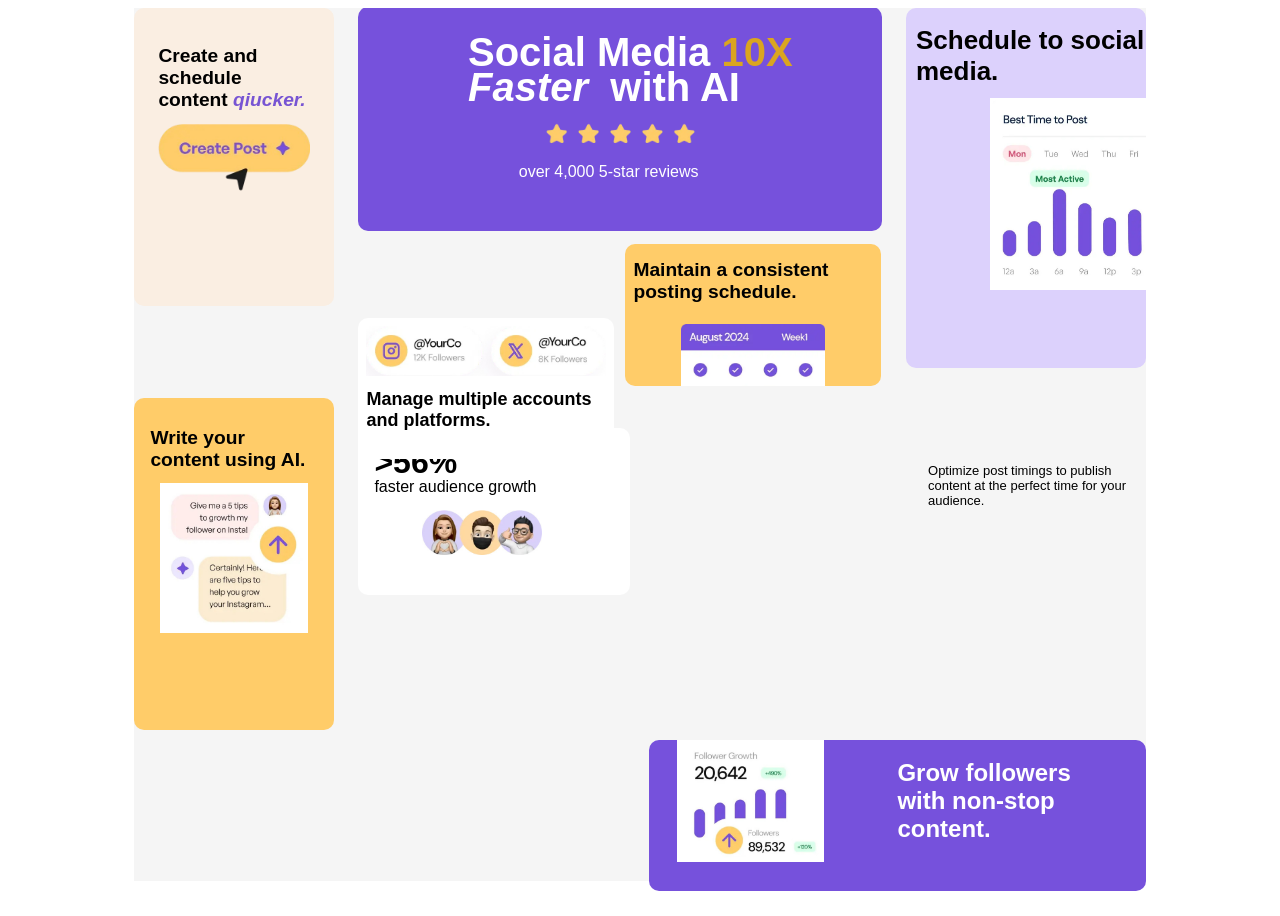
<file: index.html>
<!DOCTYPE html>
<html lang="en">
  <head>
    <!-- Link to the CSS file -->
    <link rel="stylesheet" href="style.css" />
    <meta charset="UTF-8" />
    <meta name="viewport" content="width=device-width, initial-scale=1.0" />
    <title>1st project Grid layout</title>
  </head>
  <body>
    <!-- Parent container which contains child divs in it -->
    <div class="parent">
      <div class="child child1">
        <b>
          <h1>
            Create and schedule content <span><i>qiucker.</i></span>
          </h1></b
        >

        <img
          src="./assets/images/illustration-create-post-ezgif.com-webp-to-jpg-converter-removebg-preview.png"
          alt="Fallback Image"
        />
      </div>
      <div class="child child2">
        <h1>
          Social Media <span>10X</span>
          <span class="one"><i>Faster</i>&nbsp; with AI</span>
        </h1>

        <img
          src="./assets/images/illustration-five-stars-ezgif.com-webp-to-jpg-converter-removebg-preview.png"
          alt=""
        />

        <p>over 4,000 5-star reviews</p>
      </div>
      <div class="child child3">
        <div class="in">
          <h1>>56%</h1>
          <p>faster audience growth</p>
        </div>
        <br class="br" />
        <img
          src="./assets/images/illustration-audience-growth-ezgif.com-webp-to-jpg-converter.jpg"
          alt=""
        />
      </div>
      <div class="child child4">
        <h1>Grow followers with non-stop content.</h1>
        <img
          src="./assets/images/illustration-grow-followers-ezgif.com-webp-to-jpg-converter.jpg"
          alt=""
        />
      </div>
      <div class="child child5">
        <h1>Schedule to social media.</h1>
        <div class="p">
          <p>
            Optimize post timings to publish content at the perfect time for
            your audience.
          </p>
        </div>
        <img
          src="./assets/images/illustration-schedule-posts-ezgif.com-webp-to-jpg-converter.jpg"
          alt=""
        />
      </div>
      <div class="child child6">
        <h1>Write your content using AI.</h1>
        <img
          src="./assets/images/illustration-ai-content-ezgif.com-webp-to-jpg-converter.jpg"
          alt=""
        />
      </div>
      <div class="child child7">
        <img
          src="./assets/images/illustration-consistent-schedule-ezgif.com-webp-to-jpg-converter.webp"
          alt=""
        />
        <h1>Maintain a consistent posting schedule.</h1>
      </div>
      <div class="child child8">
        <img
          src="./assets/images/illustration-multiple-platforms-ezgif.com-webp-to-jpg-converter.jpg"
          alt=""
        />
        <h1>Manage multiple accounts and platforms.</h1>
      </div>
      <!-- This div is not dispalyed but plays important role in the sctucture of grid -->
      <div class="child child89">8</div>
    </div>
  </body>
</html>
</file>
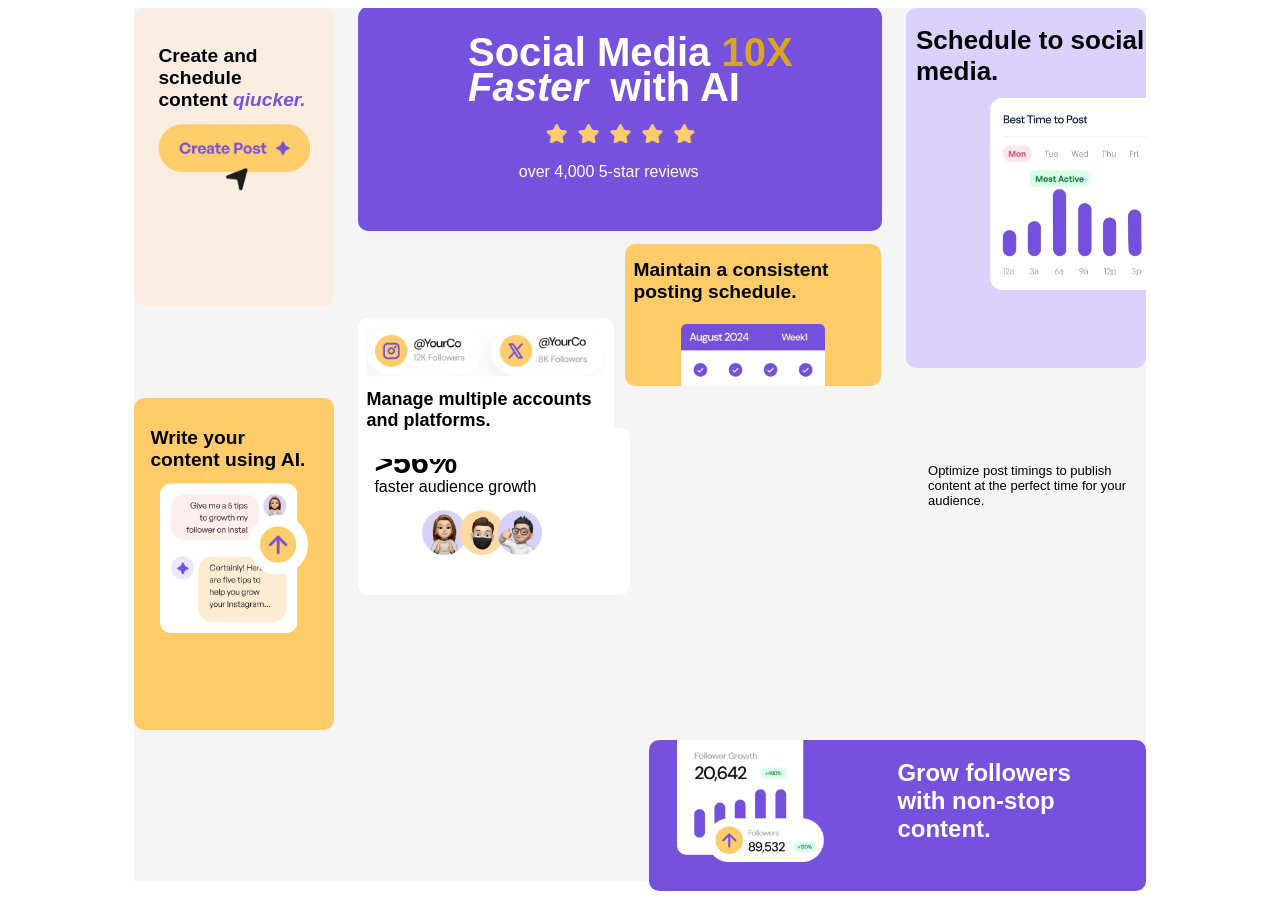
<file: files/index.html>
<!DOCTYPE html>
<html lang="en">
  <head>
    <!-- Link to the CSS file -->
    <link rel="stylesheet" href="style.css" />
    <meta charset="UTF-8" />
    <meta name="viewport" content="width=device-width, initial-scale=1.0" />
    <title>1st project Grid layout</title>
  </head>
  <body>
    <!-- Parent container which contains child divs in it -->
    <div class="parent">
      <div class="child child1">
        <b>
          <h1>
            Create and schedule content <span><i>qiucker.</i></span>
          </h1></b
        >
        <img src="/assets\images\illustration-create-post.webp" alt="" />
      </div>
      <div class="child child2">
        <h1>
          Social Media <span>10X</span>
          <span class="one"><i>Faster</i>&nbsp; with AI</span>
        </h1>
        <img src="/assets/images/illustration-five-stars.webp" alt="" />
        <p>over 4,000 5-star reviews</p>
      </div>
      <div class="child child3">
        <div class="in">
          <h1>>56%</h1>
          <p>faster audience growth</p>
        </div>
        <br class="br" />
        <img src="/assets/images/illustration-audience-growth.webp" alt="" />
      </div>
      <div class="child child4">
        <h1>Grow followers with non-stop content.</h1>
        <img src="/assets/images/illustration-grow-followers.webp" alt="" />
      </div>
      <div class="child child5">
        <h1>Schedule to social media.</h1>
        <div class="p">
          <p>
            Optimize post timings to publish content at the perfect time for
            your audience.
          </p>
        </div>
        <img src="/assets/images/illustration-schedule-posts.webp" alt="" />
      </div>
      <div class="child child6">
        <h1>Write your content using AI.</h1>
        <img src="/assets\images\illustration-ai-content.webp" alt="" />
      </div>
      <div class="child child7">
        <img
          src="/assets\images\illustration-consistent-schedule.webp"
          alt=""
        />
        <h1>Maintain a consistent posting schedule.</h1>
      </div>
      <div class="child child8">
        <img src="/assets/images/illustration-multiple-platforms.webp" alt="" />
        <h1>Manage multiple accounts and platforms.</h1>
      </div>
      <!-- This div is not dispalyed but plays important role in the sctucture of grid -->
      <div class="child child89">8</div>
    </div>
  </body>
</html>
</file>
<file: style.css>
/* CSS styling */

.parent {
  height: 97vh;
  width: 80%;
  display: block;
  margin: auto;
  display: grid;
  gap: 1.5rem;
  overflow: hidden;
  grid-template-columns: 200px 300px 200px;
  grid-template-rows: 90px;
  background-color: #f5f5f5;
}

body {
  height: 100vh;
}
.child {
  border-radius: 10px;
  font-family: "Poppins", sans-serif;
  overflow: hidden;
}
.child1 h1 {
  font-weight: bolder;
  font-size: larger;
}
.child1 h1 span {
  color: #7754d3;
}

.child1 img {
  width: 100%;
}
.child1 {
  grid-row: 1/3;
  grid-column: 1/2;
  height: 250px;
  padding: 1.5rem;
  background-color: #faeee2;
}
.child2 {
  grid-row: 2/3;
  grid-column: 2/4;
  height: 200px;
  display: block;
  background-color: #7651dc;
  margin-top: -22%;

  z-index: 22;
  padding: 0.5rem;
  padding-bottom: 1rem;
}
.child2 H1 {
  color: whITE;
  display: block;
  margin-left: 20%;
  font-size: 2.5rem;
  margin-top: 3%;
}

.child2 h1 span {
  color: goldenrod;
}
.child2 h1 .one {
  display: block;
  margin-top: -10px;
  color: white;
}
.child2 img {
  width: 30%;
  display: block;
  margin: auto;
  margin-top: -3%;
  object-fit: cover;
}
.child2 p {
  color: white;
  display: block;
  margin-left: 30%;
  margin-bottom: 80%;
}
.child3 {
  z-index: 44;
  background-color: white;
  display: block;
  margin-top: 140%;
  width: 80%;
  padding: 1rem;
  /* margin-left: %; */
  height: 150%;
}
.child3 h1 {
  display: block;
  margin-top: 0%;
}

.child3 p {
  display: block;
  margin-top: -10%;
}
.child3 img {
  width: 50%;
  display: block;
  margin-top: -1%;
  margin-left: 20%;

  z-index: 2222222;
}

.child4 {
  grid-row: 2/3;
  z-index: 3;
  grid-column: 2/4;
  position: absolute;
  right: 10.5%;
  bottom: 1%;
  height: 145px;
  width: 490px;
  padding: 0.2rem;
  background-color: #7651dc;
}
.child4 h1 {
  color: white;
  width: 40%;
  font-size: x-large;
  display: block;
  margin-left: 50%;
}

.child4 img {
  width: 40%;
  object-fit: contain;
  height: 130px;
  /* object-fit: cover; */
  display: block;
  margin-top: -26%;
}
.child5 {
  z-index: 34343;
  grid-row: 1/3;
  background-color: #dcd1fc;
  height: 360px;
  font-size: small;
}
.child5 img {
  width: 90%;
  display: block;
  margin-top: -3%;

  margin-left: 35%;
  z-index: 22222222;
}
.child5 h1 {
  display: block;
  margin-left: 4%;
}
.child5 .p {
  /* display: block; */
  /* margin-bottom: 83%; */
  position: absolute;
  top: 50%;
  width: 17%;
  right: 10.5%;
}
.child6 h1 {
  font-size: larger;
}
.child6 {
  grid-row: 3/5;
  grid-column: 1/2;
  height: 300px;
  display: block;
  margin-top: -35%;
  padding: 1rem;
  background-color: #ffcc69;
}
.child6 img {
  width: 100%;
  height: 150px;
  object-fit: contain;
}

.child7 {
  display: block;
  z-index: 22222222;
  margin-top: 118%;
  width: 120%;
  height: 140%;
  background-color: #ffcc69;
  padding: 0.5rem;
  margin-left: -28.5%;
}

.child7 img {
  width: 60%;
  display: block;
  margin-top: 30%;
  margin-left: 20%;
}

.child7 h1 {
  display: block;
  margin-top: -72.5%;
  font-size: larger;
}
.child8 {
  display: block;
  margin-top: -50%;
  height: 125px;
  width: 80%;
  background-color: white;
  z-index: 2222222222222222222;
  overflow: hidden;
  padding: 0.5rem;
}
.child8 img {
  width: 100%;
  display: block;
  margin-left: 0%;
  z-index: 1;
}

.child8 h1 {
  font-size: large;
}
.child89 {
  display: none;
}
.br {
  display: none;
}

/* Media query for mobile device */
@media only screen and (max-width: 431px) {
  body {
    height: 300vh;
  }
  .parent {
    border: 2px solid red;
    display: block;
    margin: auto;
    overflow-x: hidden;
    display: flex;
    flex-direction: column;
    gap: 2rem;
    height: 2800px;
  }
  .child2 {
    z-index: 2222222;
    position: absolute;
    top: 85%;
    width: 312px;
    height: 294px;
  }
  .child2 h1 {
    display: block;
    margin-left: 5%;
  }

  .child2 p {
    margin-left: 17%;
  }
  .child2 img {
    width: 50%;
  }
  .child7 {
    z-index: 222222222;
    position: absolute;
    width: 73%;
    height: 284px;
    left: 40%;
    top: 87%;
  }
  .child7 img {
    width: 68%;
    margin-left: revert-layer;
    margin-bottom: 0%;
  }

  .child8 {
    z-index: 2222222222222222;
    position: absolute;
    top: 137%;
    width: 73%;
    height: 182px;
  }
  .child1 {
    z-index: 11111111222222211111;
    height: 200px;
    position: absolute;
    top: 2%;
    width: 283px;
  }
  .child1 h1 {
    font-size: x-large;
  }
  .child1 img {
    width: 60%;
  }

  .child4 {
    position: absolute;
    top: 279%;
    z-index: 22222222222;
    width: 77%;
    height: 300px;
  }
  .child4 img {
    width: 384px;
    position: absolute;
    object-fit: contain;
    top: 113px;
    height: 197px;
    left: -8px;
  }
  .child4 h1 {
    position: absolute;
    z-index: 22222222222222222222;

    width: 100%;
    left: -151px;
    top: 68%;
  }

  .child6 {
    position: absolute;
    top: 50%;
    width: 70%;
  }
  .child6 img {
    width: 200px;
    height: 240px;
  }
  .child3 {
    position: absolute;
    top: 120%;
    z-index: 2222222222222;
    height: 24%;
    width: 69%;
  }

  .child3 .in {
    display: block;
    margin-top: 5%;
  }
  .in p {
    display: block;
    margin-top: 1%;
  }
  .child3 img {
    display: block;
    margin-bottom: 20%;
    margin-left: 22%;
  }
  .br {
    display: block;
  }
  .child5 {
    width: 100%;
    display: block;
    margin-top: 608%;
    height: 533px;
  }
  .p {
    display: block;
    margin-top: 456%;
    z-index: 2222222222222222222;
    width: 1000px;
    margin-left: 0%;
  }
  .p p {
    /* width: 1000px; */
    width: 338px;
    display: block;
    margin-left: -348%;
    font-size: 1.1rem;
    font-weight: bolder;
  }
}
</file>
<file: files/style.css>
/* CSS styling */

.parent {
  height: 97vh;
  width: 80%;
  display: block;
  margin: auto;
  display: grid;
  gap: 1.5rem;
  overflow: hidden;
  grid-template-columns: 200px 300px 200px;
  grid-template-rows: 90px;
  background-color: #f5f5f5;
}

body {
  height: 100vh;
}
.child {
  border-radius: 10px;
  font-family: "Poppins", sans-serif;
  overflow: hidden;
}
.child1 h1 {
  font-weight: bolder;
  font-size: larger;
}
.child1 h1 span {
  color: #7754d3;
}

.child1 img {
  width: 100%;
}
.child1 {
  grid-row: 1/3;
  grid-column: 1/2;
  height: 250px;
  padding: 1.5rem;
  background-color: #faeee2;
}
.child2 {
  grid-row: 2/3;
  grid-column: 2/4;
  height: 200px;
  display: block;
  background-color: #7651dc;
  margin-top: -22%;

  z-index: 22;
  padding: 0.5rem;
  padding-bottom: 1rem;
}
.child2 H1 {
  color: whITE;
  display: block;
  margin-left: 20%;
  font-size: 2.5rem;
  margin-top: 3%;
}

.child2 h1 span {
  color: goldenrod;
}
.child2 h1 .one {
  display: block;
  margin-top: -10px;
  color: white;
}
.child2 img {
  width: 30%;
  display: block;
  margin: auto;
  margin-top: -3%;
  object-fit: cover;
}
.child2 p {
  color: white;
  display: block;
  margin-left: 30%;
  margin-bottom: 80%;
}
.child3 {
  z-index: 44;
  background-color: white;
  display: block;
  margin-top: 140%;
  width: 80%;
  padding: 1rem;
  /* margin-left: %; */
  height: 150%;
}
.child3 h1 {
  display: block;
  margin-top: 0%;
}

.child3 p {
  display: block;
  margin-top: -10%;
}
.child3 img {
  width: 50%;
  display: block;
  margin-top: -1%;
  margin-left: 20%;

  z-index: 2222222;
}

.child4 {
  grid-row: 2/3;
  z-index: 3;
  grid-column: 2/4;
  position: absolute;
  right: 10.5%;
  bottom: 1%;
  height: 145px;
  width: 490px;
  padding: 0.2rem;
  background-color: #7651dc;
}
.child4 h1 {
  color: white;
  width: 40%;
  font-size: x-large;
  display: block;
  margin-left: 50%;
}

.child4 img {
  width: 40%;
  object-fit: contain;
  height: 130px;
  /* object-fit: cover; */
  display: block;
  margin-top: -26%;
}
.child5 {
  z-index: 34343;
  grid-row: 1/3;
  background-color: #dcd1fc;
  height: 360px;
  font-size: small;
}
.child5 img {
  width: 90%;
  display: block;
  margin-top: -3%;

  margin-left: 35%;
  z-index: 22222222;
}
.child5 h1 {
  display: block;
  margin-left: 4%;
}
.child5 .p {
  /* display: block; */
  /* margin-bottom: 83%; */
  position: absolute;
  top: 50%;
  width: 17%;
  right: 10.5%;
}
.child6 h1 {
  font-size: larger;
}
.child6 {
  grid-row: 3/5;
  grid-column: 1/2;
  height: 300px;
  display: block;
  margin-top: -35%;
  padding: 1rem;
  background-color: #ffcc69;
}
.child6 img {
  width: 100%;
  height: 150px;
  object-fit: contain;
}

.child7 {
  display: block;
  z-index: 22222222;
  margin-top: 118%;
  width: 120%;
  height: 140%;
  background-color: #ffcc69;
  padding: 0.5rem;
  margin-left: -28.5%;
}

.child7 img {
  width: 60%;
  display: block;
  margin-top: 30%;
  margin-left: 20%;
}

.child7 h1 {
  display: block;
  margin-top: -72.5%;
  font-size: larger;
}
.child8 {
  display: block;
  margin-top: -50%;
  height: 125px;
  width: 80%;
  background-color: white;
  z-index: 2222222222222222222;
  overflow: hidden;
  padding: 0.5rem;
}
.child8 img {
  width: 100%;
  display: block;
  margin-left: 0%;
  z-index: 1;
}

.child8 h1 {
  font-size: large;
}
.child89 {
  display: none;
}
.br {
  display: none;
}

/* Media query for mobile device */
@media only screen and (max-width: 431px) {
  body {
    height: 300vh;
  }
  .parent {
    border: 2px solid red;
    display: block;
    margin: auto;
    overflow-x: hidden;
    display: flex;
    flex-direction: column;
    gap: 2rem;
    height: 2800px;
  }
  .child2 {
    z-index: 2222222;
    position: absolute;
    top: 85%;
    width: 312px;
    height: 294px;
  }
  .child2 h1 {
    display: block;
    margin-left: 5%;
  }

  .child2 p {
    margin-left: 17%;
  }
  .child2 img {
    width: 50%;
  }
  .child7 {
    z-index: 222222222;
    position: absolute;
    width: 73%;
    height: 284px;
    left: 40%;
    top: 87%;
  }
  .child7 img {
    width: 68%;
    margin-left: revert-layer;
    margin-bottom: 0%;
  }

  .child8 {
    z-index: 2222222222222222;
    position: absolute;
    top: 137%;
    width: 73%;
    height: 182px;
  }
  .child1 {
    z-index: 11111111222222211111;
    height: 200px;
    position: absolute;
    top: 2%;
    width: 283px;
  }
  .child1 h1 {
    font-size: x-large;
  }
  .child1 img {
    width: 60%;
  }

  .child4 {
    position: absolute;
    top: 279%;
    z-index: 22222222222;
    width: 77%;
    height: 300px;
  }
  .child4 img {
    width: 384px;
    position: absolute;
    object-fit: contain;
    top: 113px;
    height: 197px;
    left: -8px;
  }
  .child4 h1 {
    position: absolute;
    z-index: 22222222222222222222;

    width: 100%;
    left: -151px;
    top: 68%;
  }

  .child6 {
    position: absolute;
    top: 50%;
    width: 70%;
  }
  .child6 img {
    width: 200px;
    height: 240px;
  }
  .child3 {
    position: absolute;
    top: 120%;
    z-index: 2222222222222;
    height: 24%;
    width: 69%;
  }

  .child3 .in {
    display: block;
    margin-top: 5%;
  }
  .in p {
    display: block;
    margin-top: 1%;
  }
  .child3 img {
    display: block;
    margin-bottom: 20%;
    margin-left: 22%;
  }
  .br {
    display: block;
  }
  .child5 {
    width: 100%;
    display: block;
    margin-top: 608%;
    height: 533px;
  }
  .p {
    display: block;
    margin-top: 456%;
    z-index: 2222222222222222222;
    width: 1000px;
    margin-left: 0%;
  }
  .p p {
    /* width: 1000px; */
    width: 338px;
    display: block;
    margin-left: -348%;
    font-size: 1.1rem;
    font-weight: bolder;
  }
}
</file>
